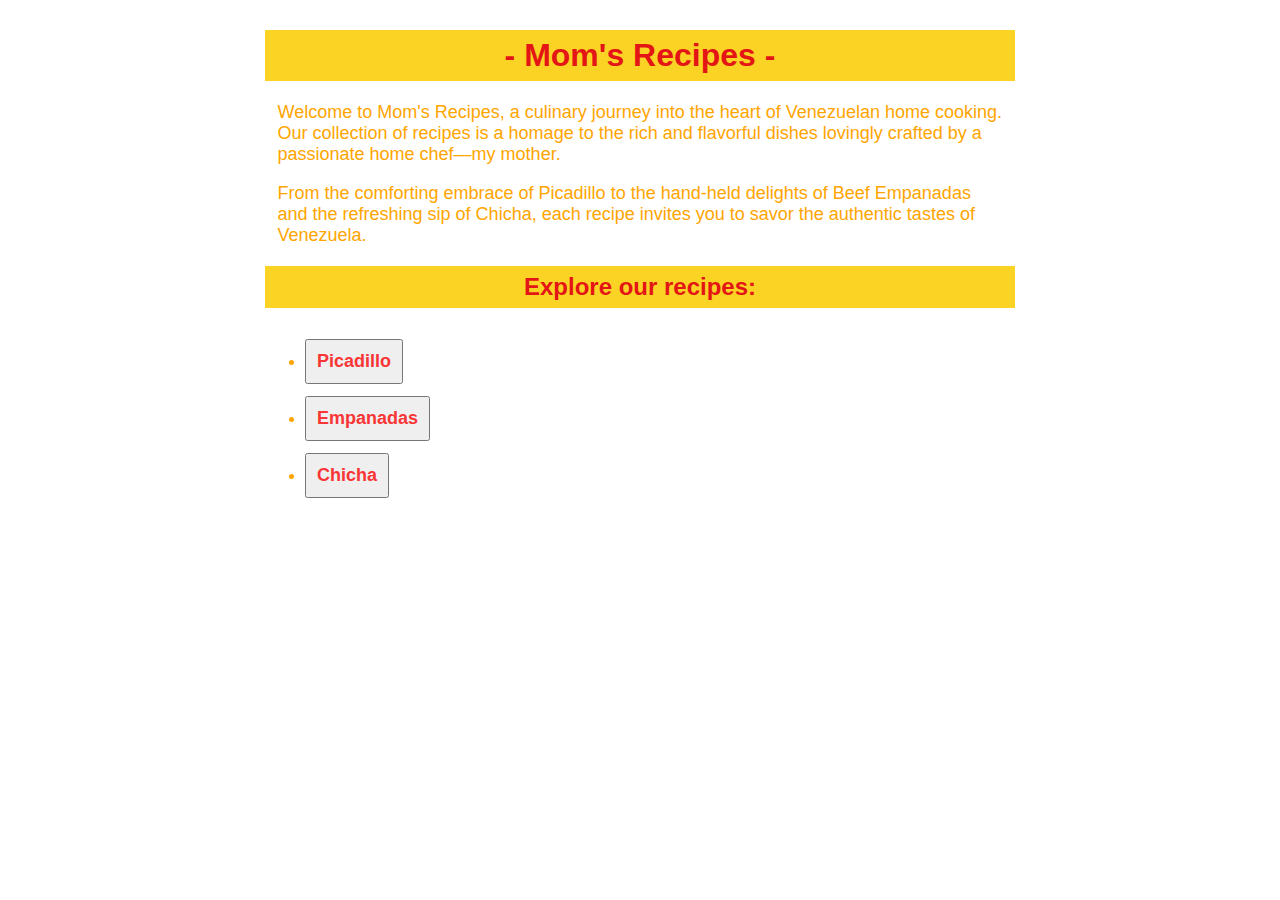
<file: index.html>
<!DOCTYPE html>
<html lang="en">
<head>
    <meta charset="UTF-8">
    <meta name="viewport" content="width=device-width, initial-scale=1.0">
    <title>Mom's Recipes</title>
    <link rel="stylesheet" href="styles.css">
</head>
<body>

    <div class="main_container">
        <h1 class="title">- Mom's Recipes -</h1>
        <div class="content">
            <p class="land-text">Welcome to Mom's Recipes, a culinary journey into the heart of Venezuelan home cooking. 
            <br>Our collection of recipes is a homage to the rich and flavorful dishes lovingly crafted by a passionate home chef—my mother. </p>
            <p class="land-text">From the comforting embrace of Picadillo to the hand-held delights of Beef Empanadas and the refreshing sip of Chicha, 
            each recipe invites you to savor the authentic tastes of Venezuela.</p>
        </div>

        <h2>Explore our recipes:</h2>
        <ul>
            <li><button class="main_button"><a href="recipes/picadillo.html">Picadillo</a></button></li>
            <li><button class="main_button"><a href="recipes/empanadas.html">Empanadas</a></button></li>
            <li><button class="main_button"><a href="recipes/chicha.html">Chicha</a></button></li>
        </ul>
    </div>
    
</body>
</html>
</file>
<file: styles.css>
* {
    font-family: 'Lucida Sans', 'Lucida Sans Regular', 'Lucida Grande', 'Lucida Sans Unicode', Geneva, Verdana, sans-serif;
}

h1, h2 {
    color: #e41515;
    background-color: #fad325;
    font-weight: bold;
    padding: 7px;
    text-align: center;
}

p, li {
    color: #ffa500;
}

li {
    padding-top: 10px;
}

a, .land-text {
    font-size: large;
}

a {
    text-decoration: none;
    color: #f83636;
}

button {
    padding: 10px;
    margin-left: 25px;
    margin-bottom: 20px;
    margin-top: 5px;
}

button a {
    font-weight: bold;
}

.main_button {
    margin: 1px 0;
}

#image {
    height: 300px;
    width: auto;
    padding-left: 220px;
}

.main_container {
    width: 750px;
    margin: 30px auto;
}

.secondary_container {
    width: 900px;
    margin: 30px auto;
}

.content {
    width: 725px;
    margin: 0 auto;
}
</file>
